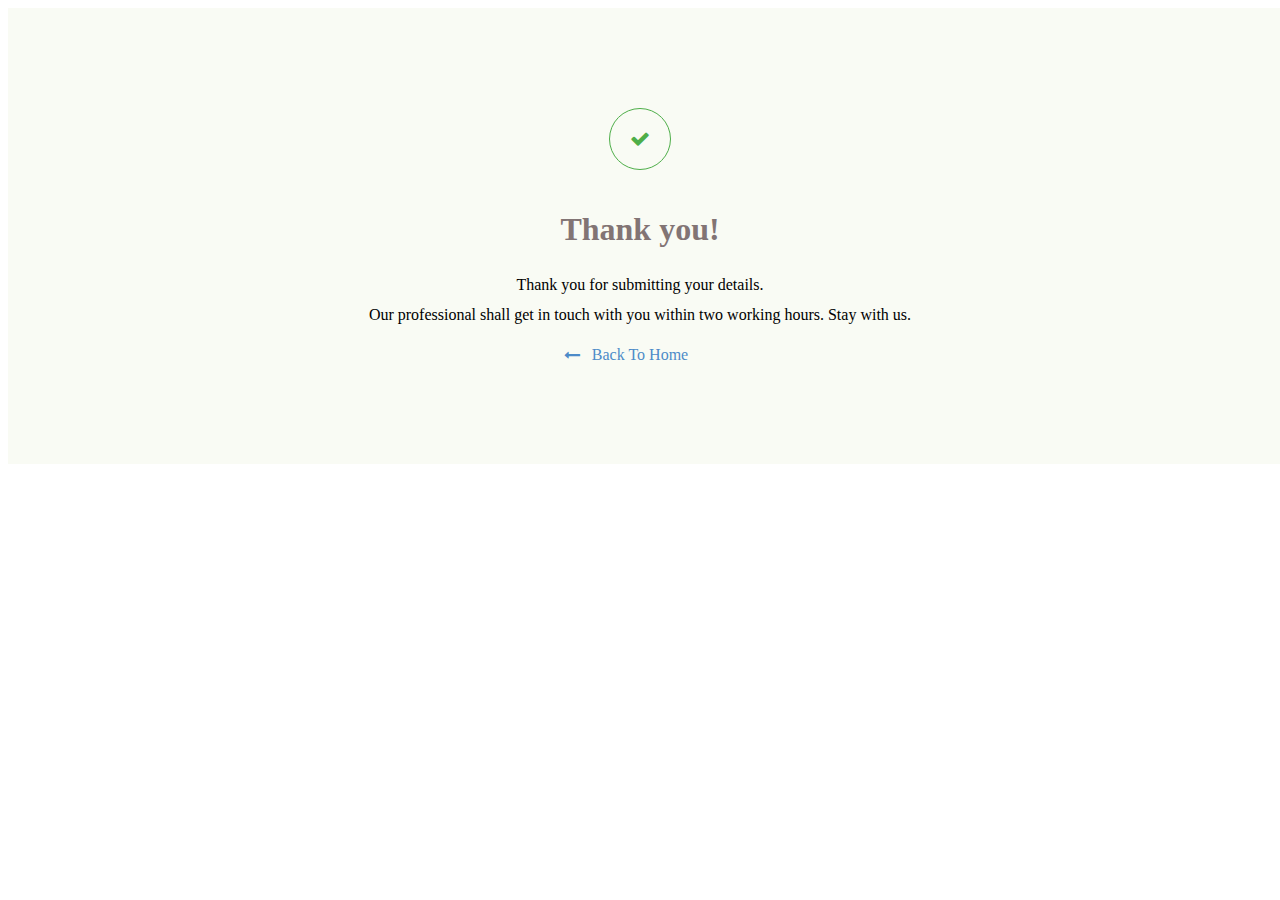
<file: thankyou.html>
<!DOCTYPE html>
<html lang="en">

<head>
    <meta charset="UTF-8">
    <meta http-equiv="X-UA-Compatible" content="IE=edge">
    <meta name="viewport" content="width=device-width, initial-scale=1.0">
    <link rel="stylesheet" href="https://cdnjs.cloudflare.com/ajax/libs/font-awesome/4.7.0/css/font-awesome.min.css">
    <title>Thanks</title>
    <!-- Google tag (gtag.js) -->
    <script async src="https://www.googletagmanager.com/gtag/js?id=AW-16457709652"></script>
    <script>
        window.dataLayer = window.dataLayer || [];
        function gtag() { dataLayer.push(arguments); }
        gtag('js', new Date());

        gtag('config', 'AW-16457709652');
    </script>
    <!-- Event snippet for Eldeco Fairway Gurgaon PPC conversion page -->
    <script>
        gtag('event', 'conversion', { 'send_to': 'AW-16457709652/JIB6CJrTpuwZENTw0qc9' });
    </script>
</head>

<body>
    <style>
        .tank-cont {
            width: 100%;
            /* margin: 0 auto; */
            padding: 100px;
            text-align: center;
            background: #f9fbf4;
            float: left;
            padding-left: 0px !important;
        }

        .sign-ys {
            width: 60px;
            height: 60px;
            margin: 20px auto;
            color: #4eae49;
            border: 1px solid #4eae49;
            border-radius: 50%;
            line-height: 60px;
            font-size: 20px;
            margin-top: 0;

        }

        .aros {
            position: relative;
            color: #4d8bc8;
            display: inline-block;
            text-transform: capitalize;
            cursor: pointer;
        }

        .aros:before {
            content: "\f177";
            position: absolute;
            top: 1px;
            left: -30px;
            width: 20px;
            height: 20px;
            font-family: fontawesome;
            color: #4d8bc8;
        }

        .thnu {
            width: 100%;
            float: left;
        }
    </style>


    <div class="container">
        <div class="col-lg-12 col-md-12 col-sm-12 col-xs-12">
            <div class="tank-cont">
                <div class="sign-ys"> <i class="fa fa-check" aria-hidden="true" style="margin-top:20px;"></i> </div>
                <div class="thnu">
                    <h1 style="    font-weight: 600;
               color: #827474;">Thank you!</h1>
                    <p style="line-height:30px;">Thank you for submitting your details.<br>
                        Our professional shall get in touch with you within two working hours. Stay with us.
                    </p>
                </div>
                <a href="index.html"><span class="aros">back
                        to home</span></a>
            </div>
        </div>
    </div>


</body>

</html>
</file>
